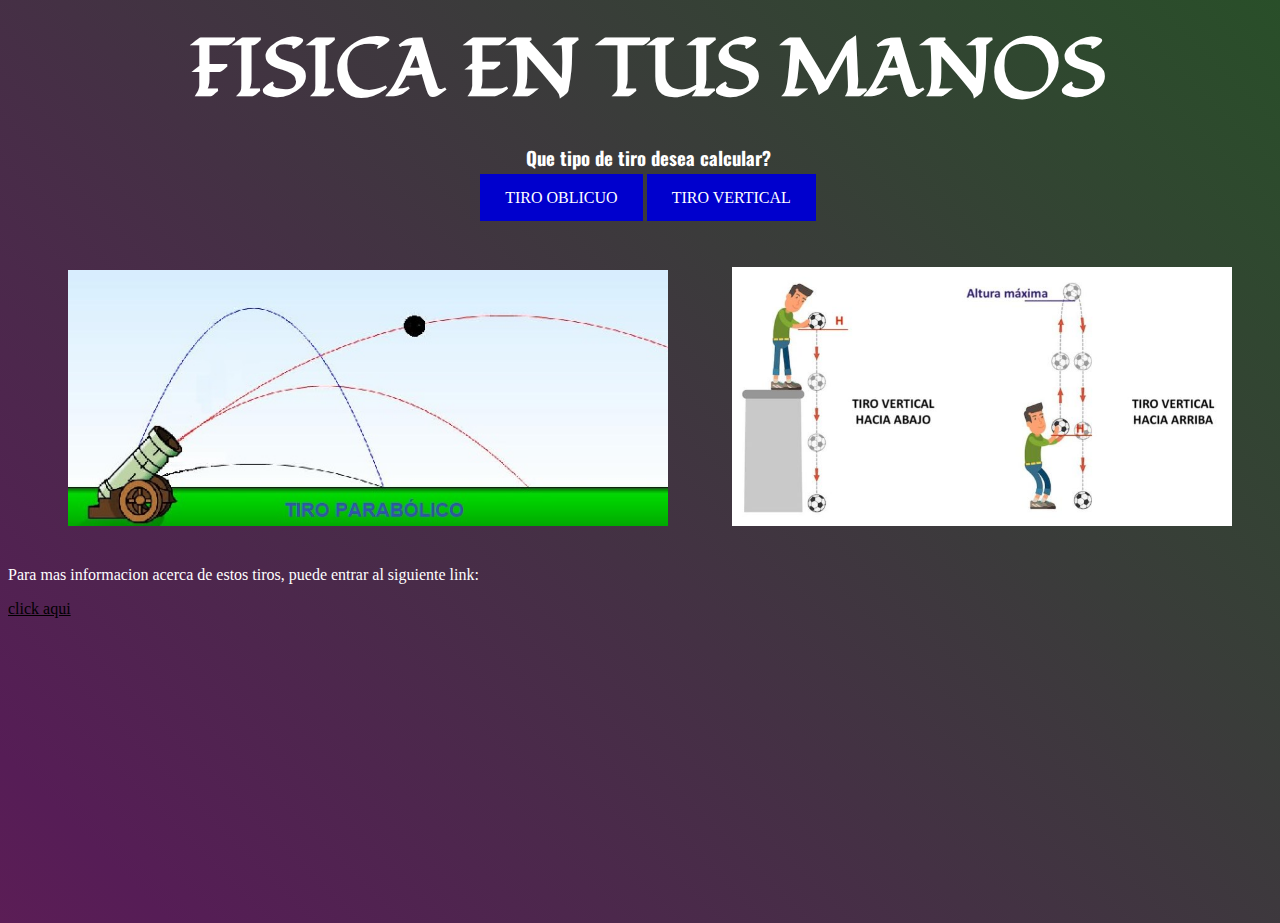
<file: principal/index.html>
<!DOCTYPE html>
<html lang="en">
<head>
    <meta charset="UTF-8">
    <title>Calculo de tiro vertical y tiro oblicuo</title>
    <meta content="Alvarez-Gandara" name="author">
    <meta content="Página de Alvarez-Gandara sobre el calculo de Tiro Vertical y Tiro Oblicuo" name="description">
    <link rel="stylesheet" href="principal.css" type="text/css">
    <meta content="link de uso, conecta con css" name="keyword">
    <link rel="icon" type="image/png" href="images/icono.png"/>
    <meta content="link de uso, icono página" name="keyword">
    <link rel="preconnect" href="https://fonts.googleapis.com">
    <link rel="preconnect" href="https://fonts.gstatic.com" crossorigin>
    <link href="https://fonts.googleapis.com/css2?family=Fondamento&family=Oswald&display=swap" rel="stylesheet">
    <meta content="link de uso, importa las letras exyraídas de Google Fonts" name="keyword">
</head>
<body>
<header class="tituloPrincipal">
    <h1>FISICA EN TUS MANOS</h1>
</header>
<section>
    <div class="columna1">
        <h3 id="tipoTiro">Que tipo de tiro desea calcular?</h3>
    </div>

    <!-- Esta columna contiene los botones que redirigen a las paginas de tiro oblicuo o vertical-->
    <div class="columna2">
        <a class="tirooblicuo" href="paginaTiroOblicuo.html" target="_self">TIRO OBLICUO</a>
        <a class="tirovertical" href="paginaTiroVertical.html" target="_self">TIRO VERTICAL</a>

    </div>
</section>

<div class="imagesPagPrincipal">
    <img id="imagenPagPrincTO" src="images/tiro-parabolico.jpg" alt="Imagen de Tiro Oblicuo en Página Principal">
    <img id="imagenPagPrincTV" src="images/tiro-vertical-caida-libre-e1576888788516.jpg"
         alt="Imagen de Tiro Vertical en Página Principal">
</div>

<div class="fondo">
    <p>Para mas informacion acerca de estos tiros, puede entrar al siguiente link:</p>
    <a class="infoAdicional"
       href="https://www.fisicalab.com/apartado/movimiento-parabolico#:~:text=El%20movimiento%20parab%C3%B3lico%20o%20tiro,hacia%20abajo%20(mrua%20vertical).">
        click aqui </a>
</div>


<canvas>

</canvas>

</body>
</html>
</file>
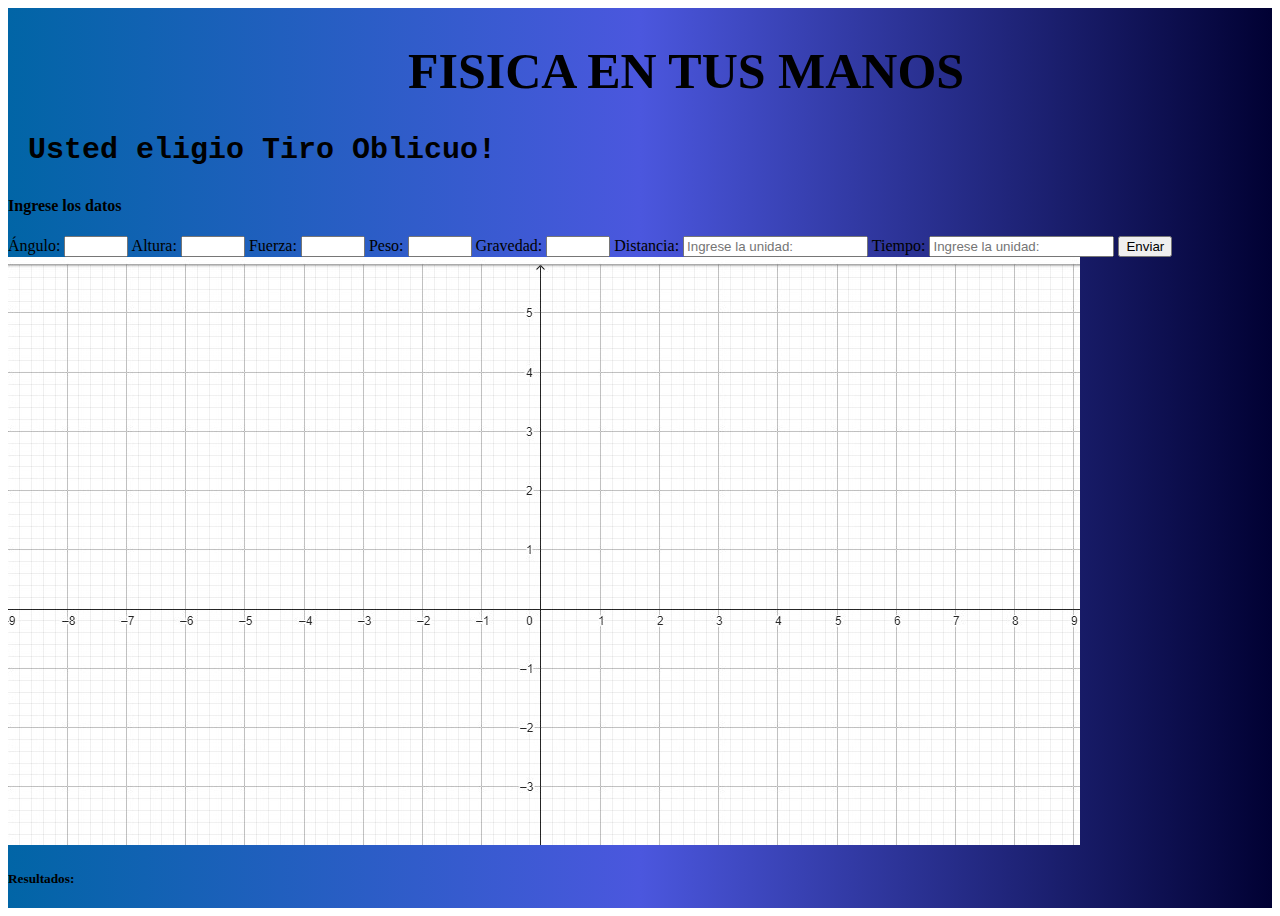
<file: tiro_oblicuo.html>
<!DOCTYPE html>
<html lang="es">
<head>
    <meta charset="UTF-8">
    <link rel="stylesheet" href="cuadro1.css">
    <title>Tiro Oblicuo</title>
</head>
<body>

<header class="pag1">
    <h1 id="tituloPrincipal">FISICA EN TUS MANOS</h1>
    <h3 id="subtitle">Usted eligio Tiro Oblicuo!</h3>

    <div class="datos1">
        <h4>Ingrese los datos</h4>
    <form>
        <label for="angulo">Ángulo:</label>
        <input type="number" class="data1" name="angle" id="angulo" min="0" max="360">
        <label for="altura">Altura:</label>
        <input type="number" class="data1" name="height" id="altura" min="0" max="100">
        <label for="fuerza">Fuerza:</label>
        <input type="number" class="data1" name="force" id="fuerza" min="0" max="100">
        <label for="peso">Peso:</label>
        <input type="number" class="data1" name="weight" id="peso" min="0" max="500">
        <label for="gravedad">Gravedad:</label>
        <input type="number" class="data1" name="gravity" id="gravedad" min="0" max="100">
        <label for="distancia">Distancia:</label>
        <input type="text" class="data1" name="distance" id="distancia" placeholder="Ingrese la unidad:">
        <label for="tiempo">Tiempo:</label>
        <input type="text" class="data1" name="time" id="tiempo" placeholder="Ingrese la unidad:">
        <input type="submit" class="boton1" value="Enviar">
    </form>
    </div>

    <div class="imagen">
        <img id="imagenTiroOblicuo" src="image/imagen1.png" alt="Imagen de Tiro Oblicuo">
    </div>

    <div class="resultados1">
        <h5>Resultados:</h5>
        <p>
            Llega hasta "Distancia" "Unidad", en un tiempo de "Tiempo" "Unidad".
        </p>
    </div>
    <div class="burbles">
        <div class="burbuja"></div>
        <div class="burbuja"></div>
        <div class="burbuja"></div>
        <div class="burbuja"></div>
        <div class="burbuja"></div>
        <div class="burbuja"></div>
        <div class="burbuja"></div>
        <div class="burbuja"></div>
        <div class="burbuja"></div>
        <div class="burbuja"></div>
    </div>

</header>
</body>
</html>
</file>
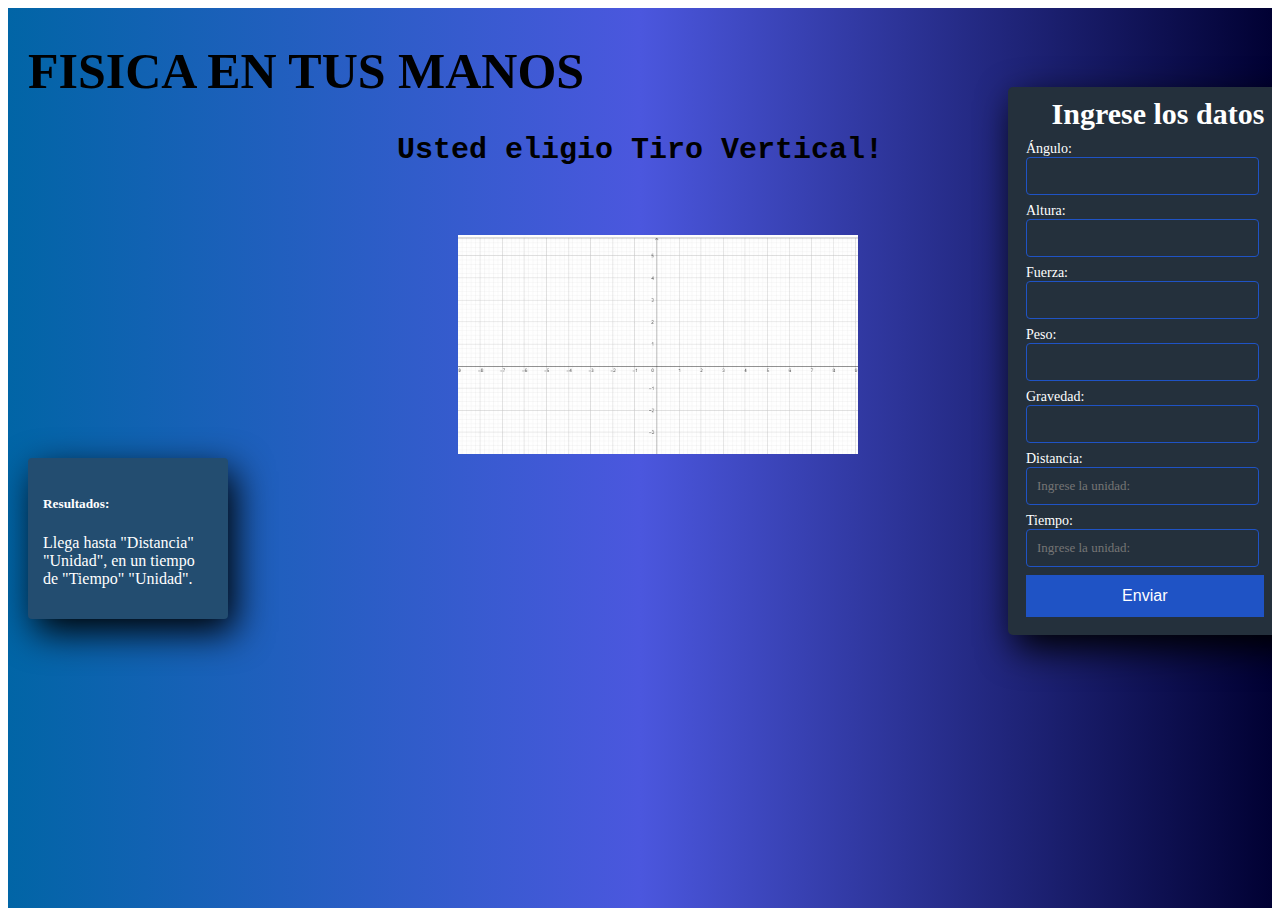
<file: tiro_vertical.html>
<!DOCTYPE html>
<html lang="es">
<head>
    <meta charset="UTF-8">
    <link rel="stylesheet" href="cuadro2.css">
    <title>Tiro Vertical</title>
</head>
<body>

<header class="pag2">
    <h1 id="tituloPrincipal">FISICA EN TUS MANOS</h1>
    <h3 id="subtitle">Usted eligio Tiro Vertical!</h3>

    <div class="datos2">
        <h4>Ingrese los datos</h4>
        <form>
            <label for="angulo">Ángulo:</label>
            <input type="number" class="data2" name="angle" id="angulo" min="0" max="360">
            <label for="altura">Altura:</label>
            <input type="number" class="data2" name="height" id="altura" min="0" max="100">
            <label for="fuerza">Fuerza:</label>
            <input type="number" class="data2" name="force" id="fuerza" min="0" max="100">
            <label for="peso">Peso:</label>
            <input type="number" class="data2" name="weight" id="peso" min="0" max="500">
            <label for="gravedad">Gravedad:</label>
            <input type="number" class="data2" name="gravity" id="gravedad" min="0" max="100">
            <label for="distancia">Distancia:</label>
            <input type="text" class="data2" name="distance" id="distancia" placeholder="Ingrese la unidad:">
            <label for="tiempo">Tiempo:</label>
            <input type="text" class="data2" name="time" id="tiempo" placeholder="Ingrese la unidad:">
            <input type="submit" class="boton2" value="Enviar">
        </form>
    </div>

    <div class="imagen">
        <img id="imagenTiroVertical" src="image/imagen1.png" alt="Imagen de Tiro Vertical">
    </div>

    <div class="resultados2">
        <h5>Resultados:</h5>
        <p>
            Llega hasta "Distancia" "Unidad", en un tiempo de "Tiempo" "Unidad".
        </p>
    </div>
    <div class="burbles">
        <div class="burbuja"></div>
        <div class="burbuja"></div>
        <div class="burbuja"></div>
        <div class="burbuja"></div>
        <div class="burbuja"></div>
        <div class="burbuja"></div>
        <div class="burbuja"></div>
        <div class="burbuja"></div>
        <div class="burbuja"></div>
        <div class="burbuja"></div>
    </div>

</header>
</body>
</html>
</file>
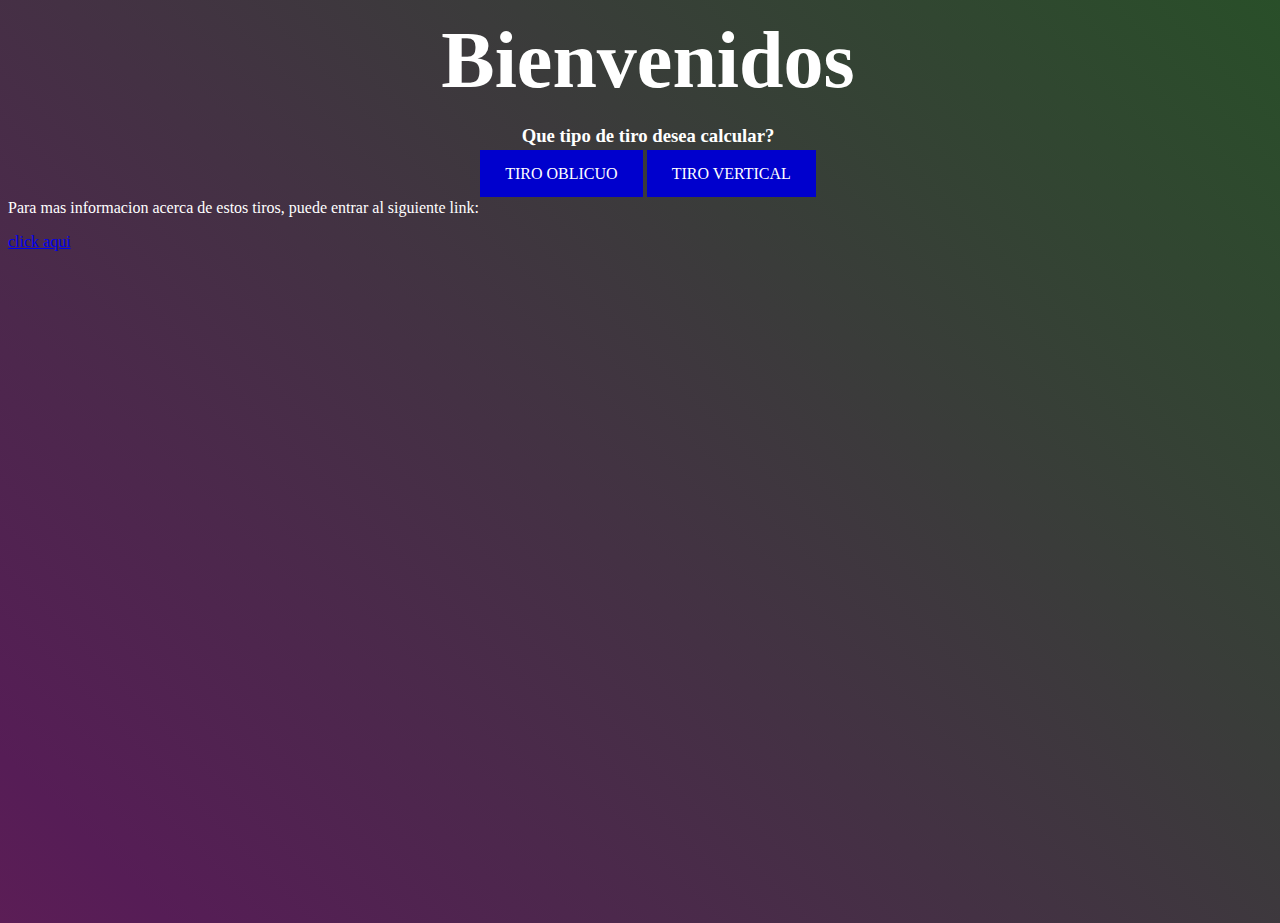
<file: principal/inicio.html>
<!DOCTYPE html>
<html lang="en">
<head>
    <meta charset="UTF-8">
    <title>Calculo de tiro vertical y tiro oblicuo</title>
    <link rel="stylesheet" href="principal.css" type="text/css">
</head>
<body>
  <header class ="tituloPrincipal">
    <h1>Bienvenidos</h1>
  </header>
<section>
  <div class="columna1">
    <h3 id="tipoTiro">Que tipo de tiro desea calcular?</h3>
  </div>

  <!-- Esta columna contiene los botones que redirigen a las paginas de tiro oblicuo o vertical-->
  <div class="columna2">
    <a class="tirooblicuo" href="" target="_self">TIRO OBLICUO</a>
    <a class="tirovertical" href="" target="_self">TIRO VERTICAL</a>

  </div>
</section>
  <div class="piePagina">
    <p>Para mas informacion acerca de estos tiros, puede entrar al siguiente link:</p>
    <a class= "infoAdicional" href="https://www.fisicalab.com/apartado/movimiento-parabolico#:~:text=El%20movimiento%20parab%C3%B3lico%20o%20tiro,hacia%20abajo%20(mrua%20vertical)."> click aqui </a>
  </div>
</body>
</html>
</file>
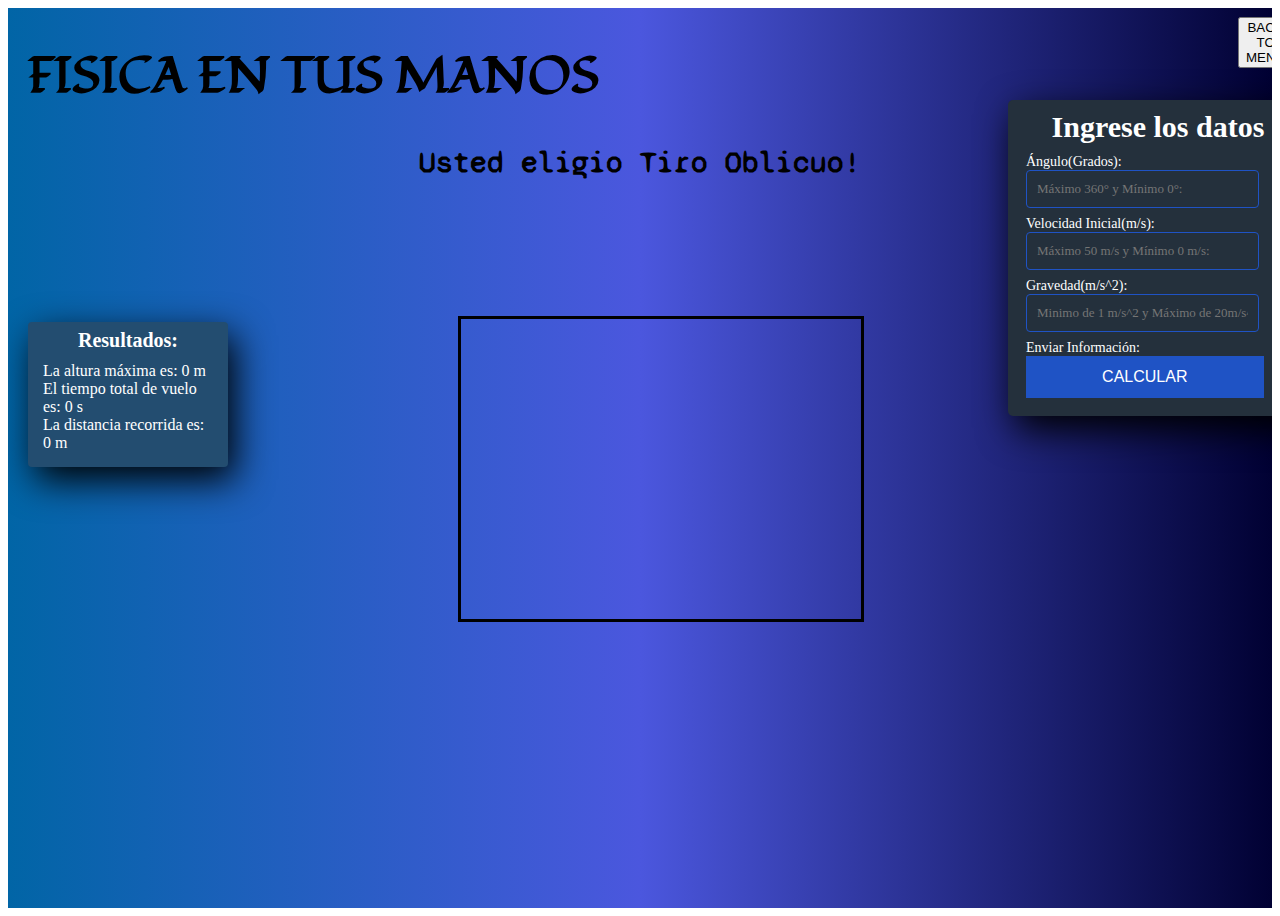
<file: principal/paginaTiroOblicuo.html>
<!DOCTYPE html>
<html lang="es">
<head>
    <meta charset="UTF-8">
    <title>Tiro Oblicuo</title>
    <meta content="Alvarez-Gandara" name="author">
    <meta content="Página de Alvarez-Gandara sobre el calculo de Tiro Oblicuo" name="description">
    <link rel="stylesheet" href="tiroOblicuo.css">
    <meta content="link de uso, conecta con css" name="keyword">
    <link rel="icon" type="image/png" href="images/icono.png"/>
    <meta content="link de uso, icono página" name="keyword">
    <link rel="preconnect" href="https://fonts.googleapis.com">
    <link rel="preconnect" href="https://fonts.gstatic.com" crossorigin>
    <link href="https://fonts.googleapis.com/css2?family=Fondamento&family=Roboto&family=Syne+Mono&display=swap" rel="stylesheet">
    <meta content="link de uso, importa las letras exyraídas de Google Fonts" name="keyword">
    <script type="text/javascript" src="../JavaScript/tiroOblicuo.js"></script>
</head>
<body>

<header class="pag1">
    <h1 id="tituloPrincipal">FISICA EN TUS MANOS</h1>
    <h3 id="subtitle">Usted eligio Tiro Oblicuo!</h3>

    <div id="containerGraficoTiroOblicuo">

        <div class="datos1">
            <h4>Ingrese los datos</h4>
            <form name="unidades" id="unity">
                <label for="angulo">Ángulo(Grados):</label>
                <input type="text" class="data1" name="angle" id="angulo" placeholder="Máximo 360° y Mínimo 0°:" onchange="correct(this.id, this.value)" step="0.1">
                <label for="velocidad">Velocidad Inicial(m/s):</label>
                <input type="text" class="data1" name="velocity" id="velocidad" placeholder="Máximo 50 m/s y Mínimo 0 m/s:" onchange="correct(this.id, this.value)" step="0.1">
                <label for="gravedad">Gravedad(m/s^2):</label>
                <input type="text" class="data1" name="gravity" id="gravedad" placeholder="Minimo de 1 m/s^2 y Máximo de 20m/s^2:" onchange="correct(this.id, this.value)" step="0.1">
                <label for="button1">Enviar Información:</label>
                <button type="button" class="boton1" id="button1" onclick="graficarTiroOblicuo()">CALCULAR</button>
            </form>
        </div>


        <canvas id="myCanvas" class="tOblicuo" width="400px" height="300px">
            Tu navegador no soporta el tag de HTML5 canvas.
        </canvas>

        <div class="result1" id="resultadoFinal">
            <h4>Resultados:</h4>
            <form class="resultados1">
                <div>
                    La altura máxima es: <span id="altmax">0</span> m
                </div>
                <div>
                    El tiempo total de vuelo es: <span id="tiempovuelo">0</span> s
                </div>
                <div>
                    La distancia recorrida es: <span id="distRecorrida">0</span> m
                </div>
            </form>
        </div>
    </div>

    <div class="back1">
        <button onclick="location.href='index.html'">BACK TO MENU</button>
    </div>

    <div class="burbles">
        <div class="burbuja"></div>
        <div class="burbuja"></div>
        <div class="burbuja"></div>
        <div class="burbuja"></div>
        <div class="burbuja"></div>
        <div class="burbuja"></div>
        <div class="burbuja"></div>
        <div class="burbuja"></div>
        <div class="burbuja"></div>
        <div class="burbuja"></div>
    </div>

</header>
</body>
</html>
</file>
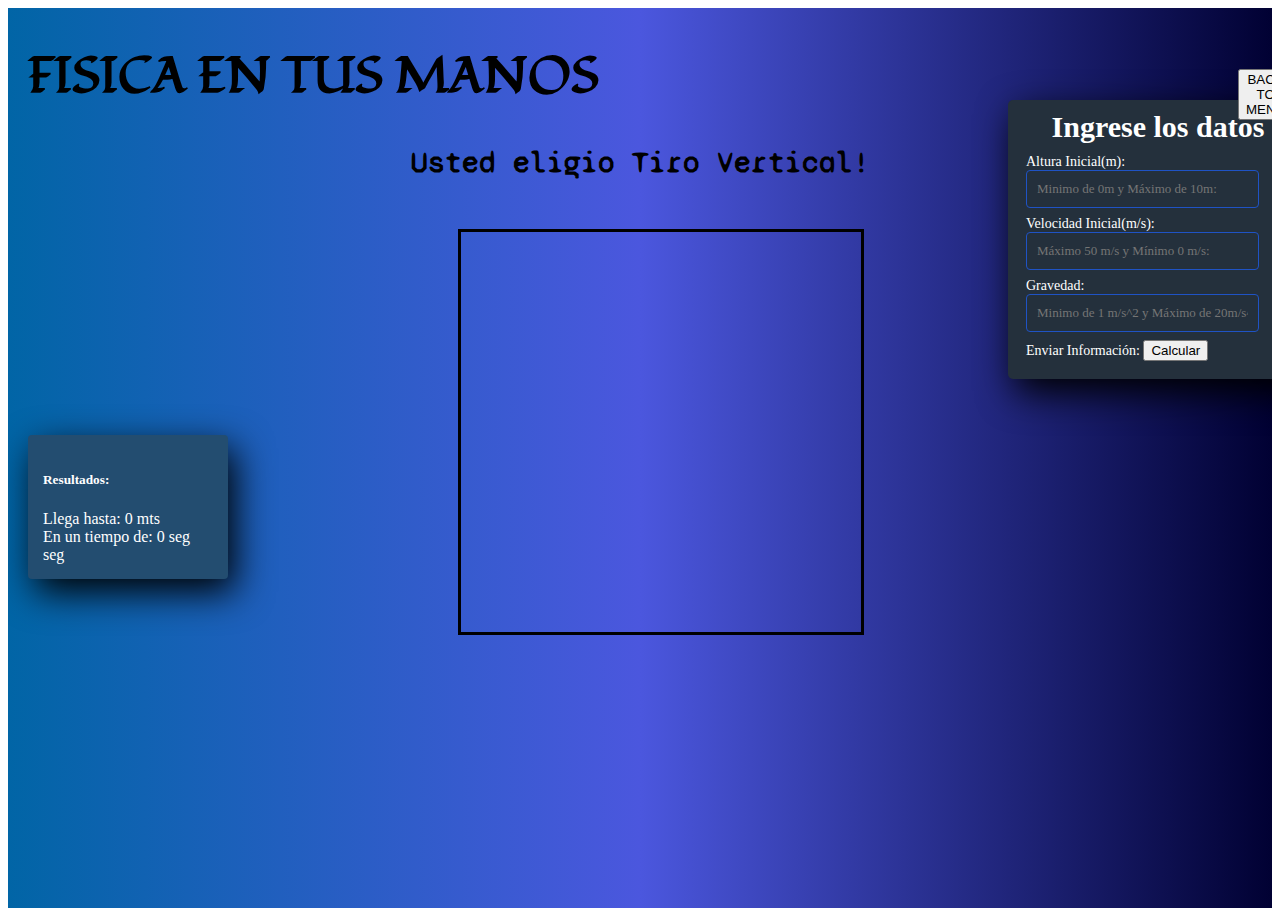
<file: principal/paginaTiroVertical.html>
<!DOCTYPE html>
<html lang="es">
<head>
    <meta charset="UTF-8">
    <title>Tiro Vertical</title>
    <meta content="Alvarez-Gandara" name="author">
    <meta content="Página de Alvarez-Gandara sobre el calculo de Tiro Vertical" name="description">
    <link rel="stylesheet" href="tiroVertical.css">
    <meta content="link de uso, conecta con css" name="keyword">
    <link rel="icon" type="image/png" href="images/icono.png"/>
    <meta content="link de uso, icono página" name="keyword">
    <link rel="preconnect" href="https://fonts.googleapis.com">
    <link rel="preconnect" href="https://fonts.gstatic.com" crossorigin>
    <link href="https://fonts.googleapis.com/css2?family=Fondamento&family=Roboto&family=Syne+Mono&display=swap" rel="stylesheet">
    <meta content="link de uso, importa las letras exyraídas de Google Fonts" name="keyword">
    <script  type="text/javascript" src="../JavaScript/tiroVertical.js"></script>
</head>

<body>

<header class="pag2">
    <h1 id="tituloPrincipal">FISICA EN TUS MANOS</h1>
    <h3 id="subtitle">Usted eligio Tiro Vertical!</h3>
    <div id="containerGraficoTirovertical">
        <div class="datos2">
            <h4>Ingrese los datos</h4>
            <form name="unidades" id="unity">
                <label for="altura">Altura Inicial(m):</label>
                <input type="text" class="data2" name="height" id="altura" placeholder="Minimo de 0m y Máximo de 10m:" onchange="correct(this.id, this.value)" step="0.1">
                <label for="velocidad">Velocidad Inicial(m/s):</label>
                <input type="text" class="data2" name="velocity" id="velocidad" placeholder="Máximo 50 m/s y Mínimo 0 m/s:" onchange="correct(this.id, this.value)" step="0.1">
                <label for="gravedad">Gravedad:</label>
                <input type="text" class="data2" name="gravity" id="gravedad"  placeholder="Minimo de 1 m/s^2 y Máximo de 20m/s^2:" onchange="correct(this.id, this.value)" step="0.1">
                <label for="button2">Enviar Información:</label>
                <button type="button" onclick="graficarTiroVertical()" class="boton1" id="button2">Calcular </button>
            </form>
        </div>

        <canvas id="myCanvas" width="400px" height="400px" class="ejer" >
            Tu navegador no soporta el tag de HTML5 canvas.
        </canvas>

        <div class="resultados2">
            <h5>Resultados:</h5>
            <form class="resultados3">
                <div>
                    Llega hasta:
                    <span id="distancia"> 0</span> <span> mts</span>
                </div>
                <div>
                    En un tiempo de:
                    <span id="tiempo">0 seg </span> <span> seg </span>
                </div>

            </form>
        </div>
    </div>



    <div class="back2">
        <button onclick="location.href='index.html'">BACK TO MENU</button>
    </div>

    <div class="burbles">
        <div class="burbuja"></div>
        <div class="burbuja"></div>
        <div class="burbuja"></div>
        <div class="burbuja"></div>
        <div class="burbuja"></div>
        <div class="burbuja"></div>
        <div class="burbuja"></div>
        <div class="burbuja"></div>
        <div class="burbuja"></div>
        <div class="burbuja"></div>
    </div>
</header>
</body>
</html>
</file>
<file: principal/principal.css>
div {
    margin: auto;

}

body {
    width: 100%;
    height: 100vh;
    color: #fff;
    background: linear-gradient(45deg, #b02552, #561d56, #156515,black);
    background-size: 400% 400%;
    position: relative;
    animation: cambiar 10s ease-in-out infinite;
}

.tirooblicuo {
    background-color: mediumblue;
    color: white;
    padding: 15px 25px;
    text-decoration: none;
}

.tirooblicuo:hover {
    background-color: #1c1b1b;
}

.tirovertical {
    background-color: mediumblue;
    color: white;
    padding: 15px 25px;
    text-decoration: none;
}

.tirovertical:hover {
    background-color: #1c1b1b;
}

.tituloPrincipal h1 {
    text-align: center;
    font-size:80px;
    font-family: 'Fondamento', cursive;
    margin-bottom: 10px;
    margin-top: 15px;
}

.columna1 {
    text-align: center;
}

.columna1 h3{
    font-family: 'Oswald', cursive;
}

.columna2 {
    text-align: center;
}

.fondo {
    margin-bottom: 80px;
    margin-top: -20px;
}

.fondo .infoAdicional{
    color: black;
}

#imagenPagPrincTO {
    width: 600px;
    margin-left: 60px;
    margin-bottom: 40px;
    margin-top: 60px;
}

#imagenPagPrincTV {
    width: 500px;
    margin-left: 60px;
    margin-bottom: 40px;
    margin-top: 60px;
}

.fondoPantalla {

}

@keyframes cambiar{
    0%{background-position: 0 50%;}
    50%{background-position: 100% 50%;}
    100%{background-position: 0 50%;}
}
</file>
<file: cuadro1.css>
div{
    margin: 0;
    padding: 0;
    box-sizing: border-box;
}

.pag1{
    width: 100%;
    height: 100vh;
    background: linear-gradient(to right, #0165a6, #4b57de, #010133);
    position: relative;
    overflow: hidden;
}
.pag1 h1{
    font-size:50px;
    margin-left: 400px;
    font-family: 'Fondamento', cursive;
}

.pag1 h3{
    font-size:30px;
    margin-left: 20px;
    font-family: 'Syne Mono', monospace;
}

.datos{
    width: 300px;
    background: #24303c;
    padding: 18px;
    margin: initial;
    margin-left: 3px;
    border-radius: 2px;
    font-family: "Arial Narrow";
    color: white;
    box-shadow: 7px 13px 37px #000;
}
.datos h4{
    font-size: 30px;
    margin-bottom: 10px;
    margin-top: -8px;
    margin-left: 60px;
}
.data{
    width: 80%;
    background: #24303c;
    padding: 10px;
    border-radius: 4px;
    margin-bottom: 8px;
    border: 1px solid #1f53c5;
    font-family: Cambria;
    font-size: 16px;
    color: white;
}
.datos .boton1{
    width: 90%;
    background: #1f53c5;
    border: none;
    padding: 12px;
    color: white;
    font-size: 16px;
    margin-top: 0px;
}

.unidades{
    width: 200px;
    background: #24303c;
    padding: 15px;
    margin-top: -460px;
    margin-left: +1125px;
    border-radius: 4px;
    font-family: "Arial Narrow";
    color: white;
    box-shadow: 7px 13px 37px #000;
}
.unidades h4{
    font-size: 30px;
    margin-bottom: 10px;
    margin-top: -8px;
    margin-left: 22px;
}
.unit{
    width: 90%;
    background: #24303c;
    padding: 10px;
    border-radius: 4px;
    margin-bottom: 8px;
    border: 1px solid #1f53c5;
    font-family: Cambria;
    font-size: 18px;
    color: white;
}
.unidades .boton2{
    width: 100%;
    background: #1f53c5;
    border: none;
    padding: 10px;
    color: white;
    margin: 13px 0;
    font-size: 16px;
}


.resultados{
    width: 200px;
    background: #234d70;
    padding: 15px;
    margin-top: -48px;
    margin-left: +325px;
    border-radius: 4px;
    font-family: "Arial Narrow";
    color: white;
    box-shadow: 7px 13px 37px #000;
}

.burbuja{
    border-radius: 50%;
    background: #fff;
    opacity: .3;
    position: absolute;
    bottom: -150px;
    animation: burbujas 3s linear infinite;
}

.burbuja:nth-child(1){
    width: 80px;
    height: 80px;
    left: 5%;
    animation-duration: 3s;
    animation-delay: 3s;
}
.burbuja:nth-child(2){
    width: 100px;
    height: 100px;
    left: 35%;
    animation-duration: 3s;
    animation-delay: 5s;
}
.burbuja:nth-child(3){
    width: 20px;
    height: 20px;
    left: 15%;
    animation-duration: 1.5s;
    animation-delay: 7s;
}
.burbuja:nth-child(4){
    width: 50px;
    height: 50px;
    left: 90%;
    animation-duration: 6s;
    animation-delay: 3s;
}
.burbuja:nth-child(5){
    width: 70px;
    height: 70px;
    left: 65%;
    animation-duration: 3s;
    animation-delay: 1s;
}
.burbuja:nth-child(6){
    width: 20px;
    height: 20px;
    left: 50%;
    animation-duration: 4s;
    animation-delay: 5s;
}
.burbuja:nth-child(7){
    width: 20px;
    height: 20px;
    left: 50%;
    animation-duration: 4s;
    animation-delay: 5s;
}
.burbuja:nth-child(8){
    width: 100px;
    height: 100px;
    left: 52%;
    animation-duration: 5s;
    animation-delay: 5s;
}
.burbuja:nth-child(9){
    width: 65px;
    height: 65px;
    left: 51%;
    animation-duration: 3s;
    animation-delay: 2s;
}
.burbuja:nth-child(10){
    width: 40px;
    height: 40px;
    left: 35%;
    animation-duration: 3s;
    animation-delay: 4s;
}

.bg-pan-right{
    border-radius: 100%;
    background: #fff;
    opacity: 0;
    position: absolute;
    bottom: 0;
    animation: bg-pan-right 2s linear infinite;
}

@keyframes burbujas {
    0%{
        bottom: 0;
        opacity: 0;
    }
    30%{
        transform: translateX(30px);
    }
    50%{
        opacity: .4;
    }
    100%{
        bottom: 100vh;
        opacity: 0;
    }
}

@keyframes bg-pan-right {
    0% {
        background-position: 0% 50%;
    }
    100% {
        background-position: 100% 50%;
    }
}
</file>
<file: cuadro2.css>
div{
    margin: 0;
    padding: 0;
    box-sizing: border-box;
}

.pag2{
    width: 100%;
    height: 100vh;
    background: linear-gradient(to right, #0165a6, #4b57de, #010133);
    position: relative;
    overflow: hidden;
}
.pag2 h1{
    font-size:50px;
    margin-left: 20px;
    font-family: 'Fondamento', cursive;
}

.pag2 h3{
    font-size:30px;
    text-align: center;
    font-family: 'Syne Mono', monospace;
}

.datos2{
    width: 300px;
    background: #24303c;
    padding: 18px;
    margin: initial;
    margin-left: 1000px;
    margin-top: -110px;
    border-radius: 5px;
    font-family: "Arial Narrow";
    color: white;
    box-shadow: 7px 13px 37px #000;
    font-size: 14px;
}
.datos2 h4{
    font-size: 30px;
    margin-bottom: 10px;
    margin-top: -8px;
    text-align: center;
}
.data2{
    width: 80%;
    background: #24303c;
    padding: 10px;
    border-radius: 4px;
    margin-bottom: 8px;
    border: 1px solid #1f53c5;
    font-family: Cambria;
    font-size: 13px;
    color: white;
}
.datos2 .boton2{
    width: 90%;
    background: #1f53c5;
    border: none;
    padding: 12px;
    color: white;
    font-size: 16px;
    margin-top: 0px;
}

.resultados2{
    width: 200px;
    background: #234d70;
    padding: 15px;
    margin-top: -200px;
    margin-left: 20px;
    border-radius: 4px;
    font-family: "Arial Narrow";
    color: white;
    box-shadow: 7px 13px 37px #000;
}

#imagenTiroVertical{
    margin-left: 450px;
    width: 400px;
    margin-top: -400px;
    margin-bottom: 200px;
}

.burbuja{
    border-radius: 50%;
    background: #fff;
    opacity: .3;
    position: absolute;
    bottom: -150px;
    animation: burbujas 3s linear infinite;
}

.burbuja:nth-child(1){
    width: 80px;
    height: 80px;
    left: 5%;
    animation-duration: 3s;
    animation-delay: 3s;
}
.burbuja:nth-child(2){
    width: 100px;
    height: 100px;
    left: 35%;
    animation-duration: 3s;
    animation-delay: 5s;
}
.burbuja:nth-child(3){
    width: 20px;
    height: 20px;
    left: 15%;
    animation-duration: 1.5s;
    animation-delay: 7s;
}
.burbuja:nth-child(4){
    width: 50px;
    height: 50px;
    left: 90%;
    animation-duration: 6s;
    animation-delay: 3s;
}
.burbuja:nth-child(5){
    width: 70px;
    height: 70px;
    left: 65%;
    animation-duration: 3s;
    animation-delay: 1s;
}
.burbuja:nth-child(6){
    width: 20px;
    height: 20px;
    left: 50%;
    animation-duration: 4s;
    animation-delay: 5s;
}
.burbuja:nth-child(7){
    width: 20px;
    height: 20px;
    left: 50%;
    animation-duration: 4s;
    animation-delay: 5s;
}
.burbuja:nth-child(8){
    width: 100px;
    height: 100px;
    left: 52%;
    animation-duration: 5s;
    animation-delay: 5s;
}
.burbuja:nth-child(9){
    width: 65px;
    height: 65px;
    left: 51%;
    animation-duration: 3s;
    animation-delay: 2s;
}
.burbuja:nth-child(10){
    width: 40px;
    height: 40px;
    left: 35%;
    animation-duration: 3s;
    animation-delay: 4s;
}

@keyframes burbujas {
    0%{
        bottom: 0;
        opacity: 0;
    }
    30%{
        transform: translateX(30px);
    }
    50%{
        opacity: .4;
    }
    100%{
        bottom: 100vh;
        opacity: 0;
    }
}
</file>
<file: principal/tiroOblicuo.css>
div{
    margin: 0;
    padding: 0;
    box-sizing: border-box;
}

.pag1{
    width: 100%;
    height: 100vh;
    background: linear-gradient(to right, #0165a6, #4b57de, #010133);
    position: relative;
    overflow: hidden;
}
.pag1 h1{
    font-size:50px;
    margin-left: 20px;
    font-family: 'Fondamento', cursive;
}

.pag1 h3{
    font-size:30px;
    text-align: center;
    font-family: 'Syne Mono', monospace;
}

.datos1 {
    width: 300px;
    background: #24303c;
    padding: 18px;
    margin: initial;
    margin-left: 1000px;
    margin-top: -110px;
    border-radius: 5px;
    font-family: "Arial Narrow", cursive;
    color: white;
    box-shadow: 7px 13px 37px #000;
    font-size: 14px;
}
.datos1 h4{
    font-size: 30px;
    margin-bottom: 10px;
    margin-top: -8px;
    text-align: center;
}
.data1{
    width: 80%;
    background: #24303c;
    padding: 10px;
    border-radius: 4px;
    margin-bottom: 8px;
    border: 1px solid #1f53c5;
    font-family: Cambria, cursive;
    font-size: 13px;
    color: white;
}
.datos1 .boton1{
    width: 90%;
    background: #1f53c5;
    border: none;
    padding: 12px;
    color: white;
    font-size: 16px;
}

.result1 {
    width: 200px;
    background: #234d70;
    padding: 15px;
    margin-top: -500px;
    margin-left: 20px;
    border-radius: 4px;
    font-family: "Arial Narrow", cursive;
    color: white;
    box-shadow: 7px 13px 37px #000;
}

canvas {
    border: #000000 solid 3px;
    display: block;
    margin: 20px auto;
}

#myCanvas {
    text-align: center;
    margin-left: 450px;
    width: 400px;
    margin-top: -100px;
    margin-bottom: 200px;
}

.result1 h4{
    font-size: 20px;
    margin-bottom: 10px;
    margin-top: -8px;
    text-align: center;
}

.back1 {
    width: 1px;
    height: 1px;
    margin-left: 1230px;
    margin-top: -450px;
}

.burbuja{
    border-radius: 50%;
    background: #fff;
    opacity: .3;
    position: absolute;
    bottom: -150px;
    animation: burbujas 3s linear infinite;
}

.burbuja:nth-child(1){
    width: 80px;
    height: 80px;
    left: 5%;
    animation-duration: 3s;
    animation-delay: 3s;
}
.burbuja:nth-child(2){
    width: 100px;
    height: 100px;
    left: 35%;
    animation-duration: 3s;
    animation-delay: 5s;
}
.burbuja:nth-child(3){
    width: 20px;
    height: 20px;
    left: 15%;
    animation-duration: 1.5s;
    animation-delay: 7s;
}
.burbuja:nth-child(4){
    width: 50px;
    height: 50px;
    left: 90%;
    animation-duration: 6s;
    animation-delay: 3s;
}
.burbuja:nth-child(5){
    width: 70px;
    height: 70px;
    left: 65%;
    animation-duration: 3s;
    animation-delay: 1s;
}
.burbuja:nth-child(6){
    width: 20px;
    height: 20px;
    left: 50%;
    animation-duration: 4s;
    animation-delay: 5s;
}
.burbuja:nth-child(7){
    width: 20px;
    height: 20px;
    left: 50%;
    animation-duration: 4s;
    animation-delay: 5s;
}
.burbuja:nth-child(8){
    width: 100px;
    height: 100px;
    left: 52%;
    animation-duration: 5s;
    animation-delay: 5s;
}
.burbuja:nth-child(9){
    width: 65px;
    height: 65px;
    left: 51%;
    animation-duration: 3s;
    animation-delay: 2s;
}
.burbuja:nth-child(10){
    width: 40px;
    height: 40px;
    left: 35%;
    animation-duration: 3s;
    animation-delay: 4s;
}

@keyframes burbujas {
    0%{
        bottom: 0;
        opacity: 0;
    }
    30%{
        transform: translateX(30px);
    }
    50%{
        opacity: .4;
    }
    100%{
        bottom: 100vh;
        opacity: 0;
    }
}
</file>
<file: principal/tiroVertical.css>
div {
    margin: 0;
    padding: 0;
    box-sizing: border-box;
}

.pag2 {
    width: 100%;
    height: 100vh;
    background: linear-gradient(to right, #0165a6, #4b57de, #010133);
    position: relative;
    overflow: hidden;
}

.pag2 h1 {
    font-size: 50px;
    margin-left: 20px;
    font-family: 'Fondamento', cursive;
}

.pag2 h3 {
    font-size: 30px;
    text-align: center;
    font-family: 'Syne Mono', monospace;
}

.datos2 {
    width: 300px;
    background: #24303c;
    padding: 18px;
    margin: initial;
    margin-left: 1000px;
    margin-top: -110px;
    border-radius: 5px;
    font-family: "Arial Narrow", cursive;
    color: white;
    box-shadow: 7px 13px 37px #000;
    font-size: 14px;
}

.datos2 h4 {
    font-size: 30px;
    margin-bottom: 10px;
    margin-top: -8px;
    text-align: center;
}

.data2 {
    width: 80%;
    background: #24303c;
    padding: 10px;
    border-radius: 4px;
    margin-bottom: 8px;
    border: 1px solid #1f53c5;
    font-family: Cambria, cursive;
    font-size: 13px;
    color: white;
}

.datos2 .boton2 {
    width: 90%;
    background: #1f53c5;
    border: none;
    padding: 12px;
    color: white;
    font-size: 16px;
}

.resultados2 {
    width: 200px;
    background: #234d70;
    padding: 15px;
    margin-top: -500px;
    margin-left: 20px;
    border-radius: 4px;
    font-family: "Arial Narrow", cursive;
    color: white;
    box-shadow: 7px 13px 37px #000;
}


canvas {
    border: #000000 solid 3px;
    display: block;
    margin: 20px auto;
}

#myCanvas {
    text-align: center;
    margin-left: 450px;
    width: 400px;
    margin-top: -150px;
    margin-bottom: 300px;
}

.back2 {
    margin-left: 1230px;
    margin-top: -510px;
}

.burbuja {
    border-radius: 50%;
    background: #fff;
    opacity: .3;
    position: absolute;
    bottom: -150px;
    animation: burbujas 3s linear infinite;
}

.burbuja:nth-child(1) {
    width: 80px;
    height: 80px;
    left: 5%;
    animation-duration: 3s;
    animation-delay: 3s;
}

.burbuja:nth-child(2) {
    width: 100px;
    height: 100px;
    left: 35%;
    animation-duration: 3s;
    animation-delay: 5s;
}

.burbuja:nth-child(3) {
    width: 20px;
    height: 20px;
    left: 15%;
    animation-duration: 1.5s;
    animation-delay: 7s;
}

.burbuja:nth-child(4) {
    width: 50px;
    height: 50px;
    left: 90%;
    animation-duration: 6s;
    animation-delay: 3s;
}

.burbuja:nth-child(5) {
    width: 70px;
    height: 70px;
    left: 65%;
    animation-duration: 3s;
    animation-delay: 1s;
}

.burbuja:nth-child(6) {
    width: 20px;
    height: 20px;
    left: 50%;
    animation-duration: 4s;
    animation-delay: 5s;
}

.burbuja:nth-child(7) {
    width: 20px;
    height: 20px;
    left: 50%;
    animation-duration: 4s;
    animation-delay: 5s;
}

.burbuja:nth-child(8) {
    width: 100px;
    height: 100px;
    left: 52%;
    animation-duration: 5s;
    animation-delay: 5s;
}

.burbuja:nth-child(9) {
    width: 65px;
    height: 65px;
    left: 51%;
    animation-duration: 3s;
    animation-delay: 2s;
}

.burbuja:nth-child(10) {
    width: 40px;
    height: 40px;
    left: 35%;
    animation-duration: 3s;
    animation-delay: 4s;
}

@keyframes burbujas {
    0% {
        bottom: 0;
        opacity: 0;
    }
    30% {
        transform: translateX(30px);
    }
    50% {
        opacity: .4;
    }
    100% {
        bottom: 100vh;
        opacity: 0;
    }
}
</file>
